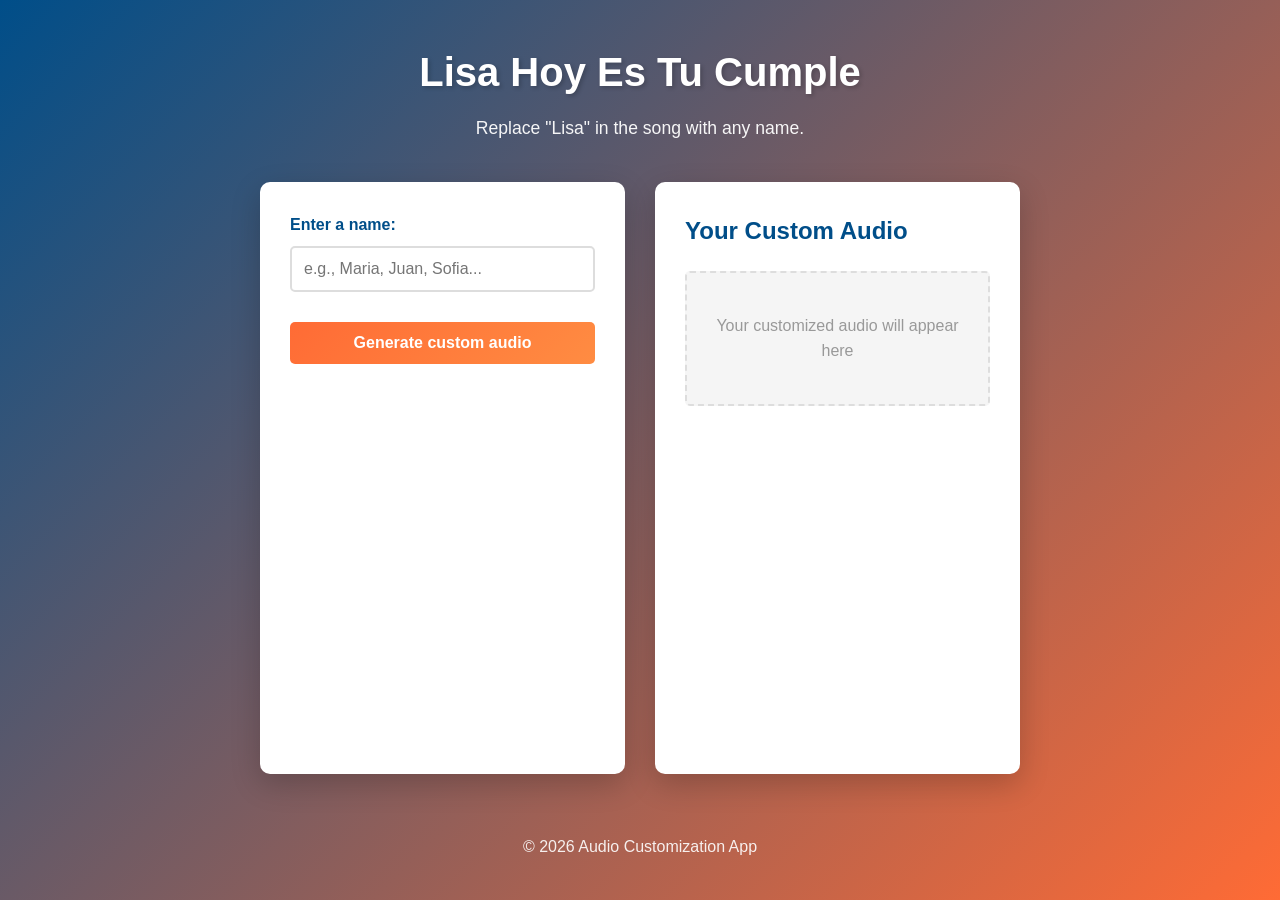
<file: index.html>
<!DOCTYPE html>
<html lang="en">
<head>
    <meta charset="UTF-8">
    <meta name="viewport" content="width=device-width, initial-scale=1.0">
    <title>Lisa Hoy Es Tu Cumple - Name Replacer</title>
    <link rel="stylesheet" href="style.css?v=2">
</head>
<body>
    <div class="container">
        <header>
            <h1>Lisa Hoy Es Tu Cumple</h1>
            <p>Replace "Lisa" in the song with any name.</p>
        </header>

        <main>
            <div class="form-section">
                <form id="customizeForm">
                    <div class="form-group">
                        <label for="customName">Enter a name:</label>
                        <input
                            type="text"
                            id="customName"
                            name="customName"
                            placeholder="e.g., Maria, Juan, Sofia..."
                            required
                            maxlength="30"
                        >
                    </div>

                    <button type="submit" class="btn btn-primary" id="submitBtn">
                        Generate custom audio
                    </button>
                </form>

                <div id="statusMessage" class="status-message"></div>
            </div>

            <div class="preview-section">
                <h2>Your Custom Audio</h2>
                <div id="audioContainer" class="audio-container" style="display: none;">
                    <audio id="audioPlayer" controls>
                        Your browser does not support the audio element.
                    </audio>
                    <a id="downloadBtn" href="#" download="customized-audio.mp3" class="btn btn-secondary">Download</a>
                </div>
                <div id="noAudio" class="no-audio">
                    <p>Your customized audio will appear here</p>
                </div>
            </div>
        </main>

        <footer>
            <p>&copy; 2026 Audio Customization App</p>
        </footer>
    </div>

    <script src="script.js?v=2"></script>
</body>
</html>
</file>
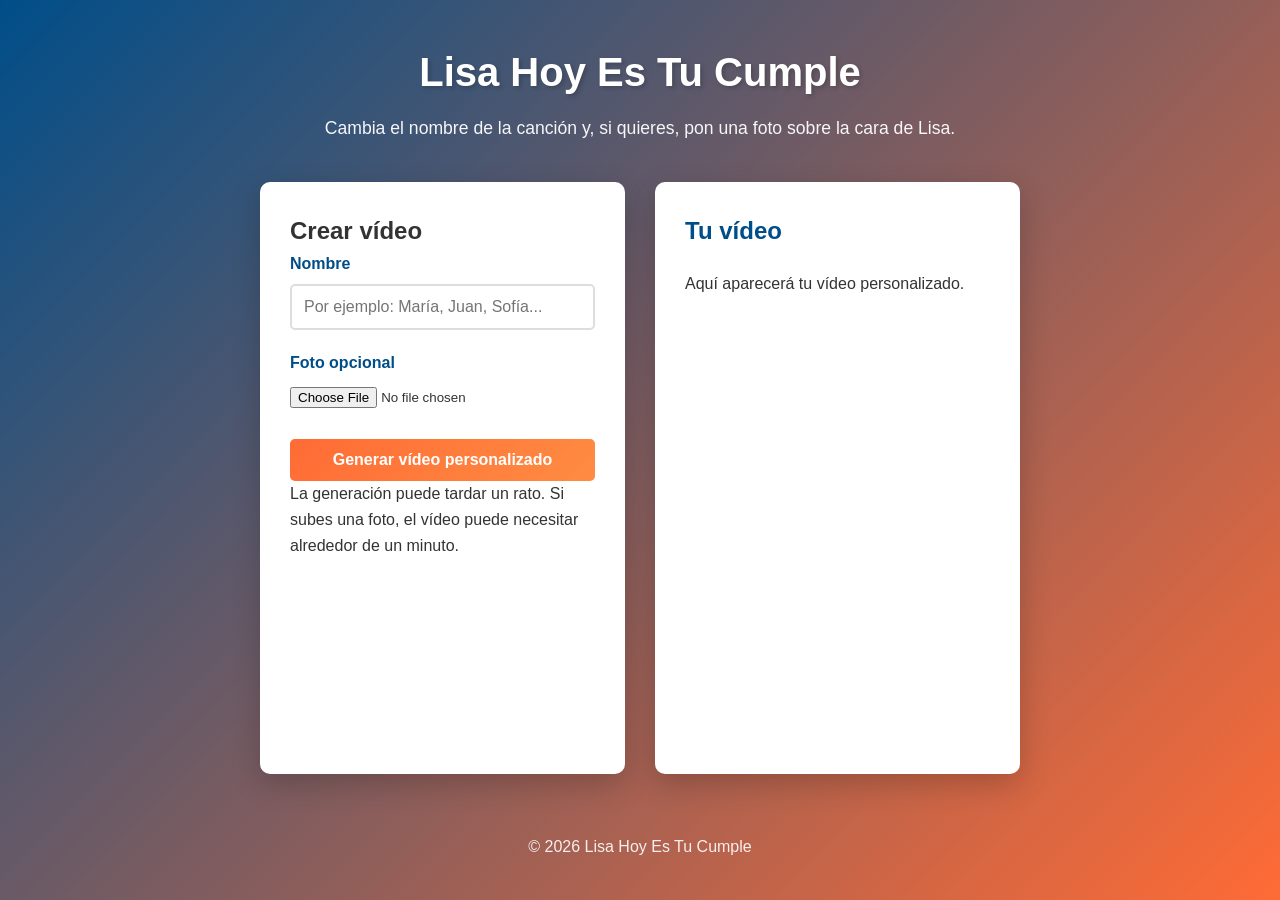
<file: src/index.html>
<!DOCTYPE html>
<html lang="es">
<head>
    <meta charset="UTF-8">
    <meta name="viewport" content="width=device-width, initial-scale=1.0">
    <title>Lisa Hoy Es Tu Cumple - Vídeo personalizado</title>
    <link rel="stylesheet" href="/style.css?v=5">
</head>
<body>
    <div class="container">
        <header>
            <h1>Lisa Hoy Es Tu Cumple</h1>
            <p>Cambia el nombre de la canción y, si quieres, pon una foto sobre la cara de Lisa.</p>
        </header>

        <main>
            <section class="form-section" aria-labelledby="formTitle">
                <h2 id="formTitle">Crear vídeo</h2>
                <form id="customizeForm" enctype="multipart/form-data">
                    <div class="form-group">
                        <label for="customName">Nombre</label>
                        <input
                            type="text"
                            id="customName"
                            name="customName"
                            placeholder="Por ejemplo: María, Juan, Sofía..."
                            required
                            maxlength="30"
                            autocomplete="given-name"
                        >
                    </div>

                    <div class="form-group">
                        <label for="photoInput">Foto opcional</label>
                        <input
                            type="file"
                            id="photoInput"
                            name="photo"
                            accept="image/*"
                        >
                        <div id="photoPreview" class="photo-cropper" style="display: none;">
                            <div class="crop-stage" id="cropStage" aria-label="Seleccionar área de la foto">
                                <img id="photoPreviewImage" class="crop-image" alt="Vista previa de la foto" draggable="false">
                                <div class="crop-mask" aria-hidden="true"></div>
                            </div>
                            <p class="crop-help">Arrastra la foto y ajusta el zoom para encajar la cara dentro del círculo.</p>
                            <div class="crop-controls">
                                <label for="photoZoom">Zoom</label>
                                <input
                                    type="range"
                                    id="photoZoom"
                                    min="1"
                                    max="3"
                                    step="0.01"
                                    value="1"
                                >
                            </div>
                            <div class="crop-actions">
                                <button type="button" class="text-btn" id="resetCropBtn">Centrar recorte</button>
                                <button type="button" class="text-btn" id="clearPhotoBtn">Quitar foto</button>
                            </div>
                        </div>
                    </div>

                    <button type="submit" class="btn btn-primary" id="submitBtn">
                        Generar vídeo personalizado
                    </button>
                    <p class="process-note">
                        La generación puede tardar un rato. Si subes una foto, el vídeo puede necesitar alrededor de un minuto.
                    </p>
                </form>

                <div id="statusMessage" class="status-message" role="status" aria-live="polite"></div>
            </section>

            <section class="preview-section" aria-labelledby="previewTitle">
                <h2 id="previewTitle">Tu vídeo</h2>
                <div id="videoContainer" class="video-container" style="display: none;">
                    <video id="videoPlayer" controls playsinline>
                        Tu navegador no soporta el reproductor de vídeo.
                    </video>
                    <a id="downloadBtn" href="#" download="cumple-personalizado.mp4" class="btn btn-secondary">Descargar MP4</a>
                </div>
                <div id="shareContainer" class="share-container" style="display: none;">
                    <p class="share-title">Compartir este resultado</p>
                    <div class="share-actions">
                        <button type="button" class="share-btn" id="nativeShareBtn">Compartir</button>
                        <button type="button" class="share-btn" id="copyShareBtn">Copiar enlace</button>
                        <a class="share-btn" id="whatsappShareBtn" href="#" target="_blank" rel="noopener">WhatsApp</a>
                        <a class="share-btn" id="xShareBtn" href="#" target="_blank" rel="noopener">X</a>
                        <a class="share-btn" id="facebookShareBtn" href="#" target="_blank" rel="noopener">Facebook</a>
                    </div>
                    <p class="share-note" id="shareExpiry"></p>
                </div>
                <div id="noVideo" class="no-media">
                    <p>Aquí aparecerá tu vídeo personalizado.</p>
                </div>
            </section>
        </main>

        <footer>
            <p>&copy; 2026 Lisa Hoy Es Tu Cumple</p>
        </footer>
    </div>

    <script src="/script.js?v=5"></script>
</body>
</html>
</file>
<file: style.css>
* {
    margin: 0;
    padding: 0;
    box-sizing: border-box;
}

:root {
    --primary-color: #FF6B35;
    --secondary-color: #004E89;
    --accent-color: #F7B32B;
    --bg-color: #f5f5f5;
    --text-color: #333;
    --border-color: #ddd;
    --success-color: #28a745;
    --error-color: #dc3545;
}

body {
    font-family: 'Segoe UI', Tahoma, Geneva, Verdana, sans-serif;
    background: linear-gradient(135deg, var(--secondary-color) 0%, var(--primary-color) 100%);
    color: var(--text-color);
    line-height: 1.6;
    min-height: 100vh;
}

.container {
    max-width: 800px;
    margin: 0 auto;
    padding: 20px;
    display: flex;
    flex-direction: column;
    min-height: 100vh;
}

header {
    text-align: center;
    color: white;
    margin-bottom: 40px;
    margin-top: 20px;
}

header h1 {
    font-size: 2.5em;
    margin-bottom: 10px;
    text-shadow: 2px 2px 4px rgba(0, 0, 0, 0.2);
}

header p {
    font-size: 1.1em;
    opacity: 0.95;
}

main {
    flex: 1;
    display: grid;
    grid-template-columns: 1fr 1fr;
    gap: 30px;
    margin-bottom: 40px;
}

.form-section,
.preview-section {
    background: white;
    padding: 30px;
    border-radius: 10px;
    box-shadow: 0 10px 30px rgba(0, 0, 0, 0.2);
}

.form-group {
    margin-bottom: 20px;
}

label {
    display: block;
    margin-bottom: 8px;
    font-weight: 600;
    color: var(--secondary-color);
}

input[type="text"] {
    width: 100%;
    padding: 12px;
    border: 2px solid var(--border-color);
    border-radius: 5px;
    font-size: 1em;
    transition: border-color 0.3s;
}

input[type="text"]:focus {
    outline: none;
    border-color: var(--primary-color);
    box-shadow: 0 0 5px rgba(255, 107, 53, 0.3);
}

.btn {
    padding: 12px 24px;
    border: none;
    border-radius: 5px;
    font-size: 1em;
    font-weight: 600;
    cursor: pointer;
    transition: all 0.3s;
    text-decoration: none;
    display: inline-block;
    text-align: center;
    width: 100%;
}

.btn-primary {
    background: linear-gradient(135deg, var(--primary-color), #FF8C42);
    color: white;
    margin-top: 10px;
}

.btn-primary:hover {
    transform: translateY(-2px);
    box-shadow: 0 5px 15px rgba(255, 107, 53, 0.4);
}

.btn-primary:disabled {
    background: #ccc;
    cursor: not-allowed;
    transform: none;
}

.btn-secondary {
    background: var(--secondary-color);
    color: white;
    margin-top: 10px;
}

.btn-secondary:hover {
    background: #003a6b;
    transform: translateY(-2px);
}

.btn[aria-disabled="true"] {
    opacity: 0.55;
    cursor: not-allowed;
    pointer-events: none;
}

.status-message {
    margin-top: 15px;
    padding: 12px;
    border-radius: 5px;
    display: none;
    text-align: center;
    font-weight: 500;
}

.status-message.show {
    display: block;
}

.status-message.loading {
    background: #e3f2fd;
    color: var(--secondary-color);
    border-left: 4px solid var(--secondary-color);
}

.status-message.success {
    background: #e8f5e9;
    color: var(--success-color);
    border-left: 4px solid var(--success-color);
}

.status-message.error {
    background: #ffebee;
    color: var(--error-color);
    border-left: 4px solid var(--error-color);
}

.preview-section h2 {
    color: var(--secondary-color);
    margin-bottom: 20px;
    font-size: 1.5em;
}

.preview-section {
    position: relative;
    transition: opacity 0.2s ease, filter 0.2s ease;
}

.preview-section.is-busy {
    opacity: 0.55;
    filter: grayscale(0.25);
}

.preview-section.is-busy::after {
    content: "Generating audio...";
    position: absolute;
    inset: 0;
    display: flex;
    align-items: center;
    justify-content: center;
    background: rgba(255, 255, 255, 0.72);
    color: var(--secondary-color);
    font-weight: 700;
    border-radius: 10px;
    z-index: 3;
    pointer-events: auto;
}

.preview-section.is-busy .audio-container,
.preview-section.is-busy .no-audio {
    pointer-events: none;
}

.audio-container {
    display: flex;
    flex-direction: column;
    gap: 15px;
}

audio {
    width: 100%;
    border-radius: 5px;
}

.no-audio {
    padding: 40px 20px;
    text-align: center;
    color: #999;
    background: var(--bg-color);
    border-radius: 5px;
    border: 2px dashed var(--border-color);
}

footer {
    text-align: center;
    color: white;
    padding: 20px;
    opacity: 0.9;
}

/* Responsive Design */
@media (max-width: 768px) {
    main {
        grid-template-columns: 1fr;
        gap: 20px;
    }

    header h1 {
        font-size: 2em;
    }

    .form-section,
    .preview-section {
        padding: 20px;
    }
}

@media (max-width: 480px) {
    header h1 {
        font-size: 1.5em;
    }

    header p {
        font-size: 0.95em;
    }

    .container {
        padding: 10px;
    }
}

@keyframes spin {
    0% { transform: rotate(0deg); }
    100% { transform: rotate(360deg); }
}

.spinner {
    display: inline-block;
    width: 20px;
    height: 20px;
    border: 3px solid rgba(0, 0, 0, 0.1);
    border-top: 3px solid var(--secondary-color);
    border-radius: 50%;
    animation: spin 1s linear infinite;
    margin-right: 8px;
}
</file>
